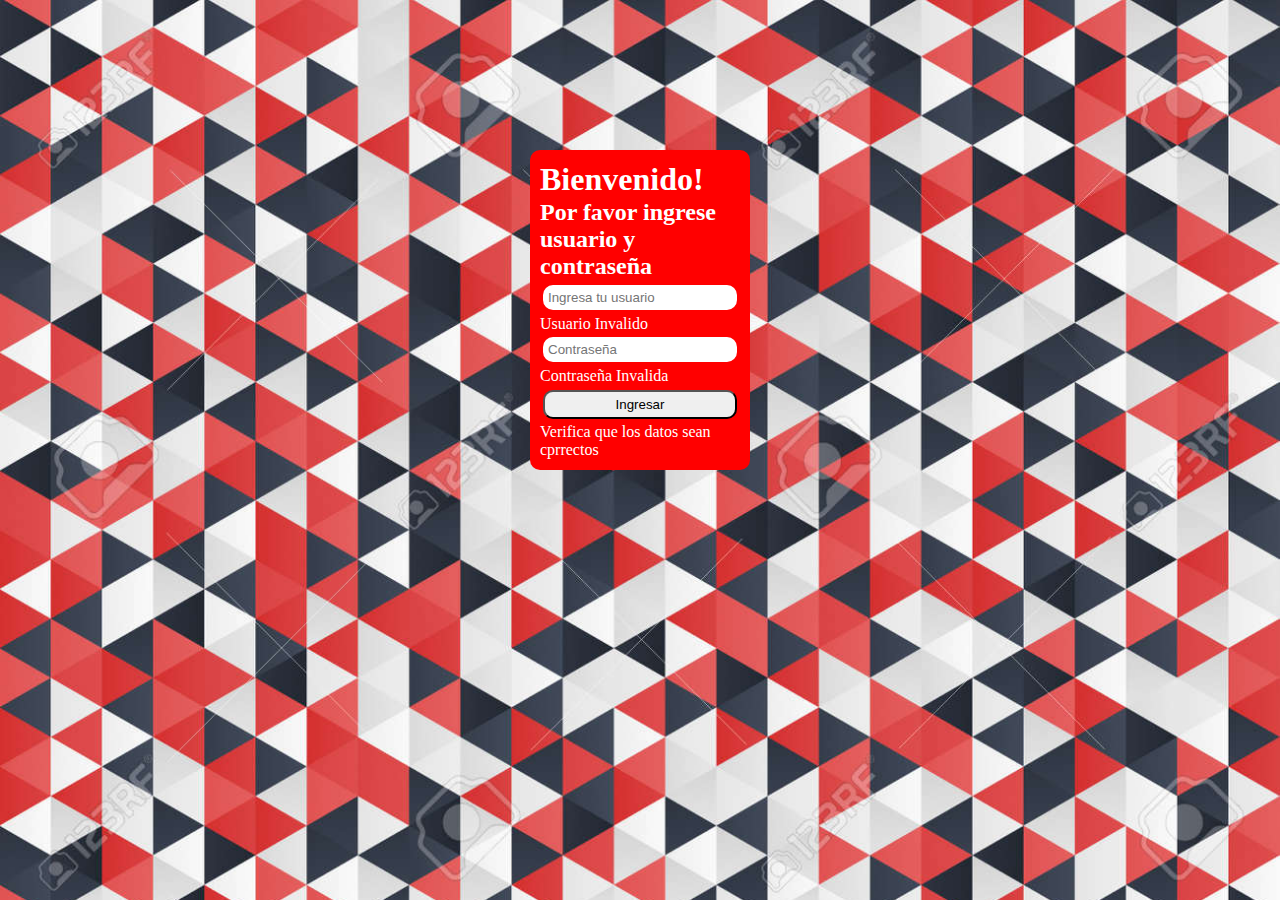
<file: Index.html>
<!DOCTYPE html>
<html lang="en">
<head>
    <meta charset="UTF-8">
    <meta name="viewport" content="width=device-width, initial-scale=1.0">
    <title>Document</title>
    <link rel="stylesheet" href="Style.css">
</head>
<body>
    <form id="form">
        <H1>Bienvenido!</H1>
        <h2>Por favor ingrese usuario y contraseña</h2>
        <input type="text" class="input" id="Usuariohtml" placeholder="Ingresa tu usuario">

        <span class="escondido" id="errorUsuario">Usuario Invalido</span>

        <input type="password" class="input" id="Passwordhtml" placeholder="Contraseña">

        <span class="escondido" id="errorPassword">Contraseña Invalida</span>
        <button type="submit" id="button">Ingresar</button>
        <span class="escondido" id="errorDatos">Verifica que los datos sean cprrectos</span>
    </form>

    <script src="Main.JS"></script>
</body>
</html>
</file>
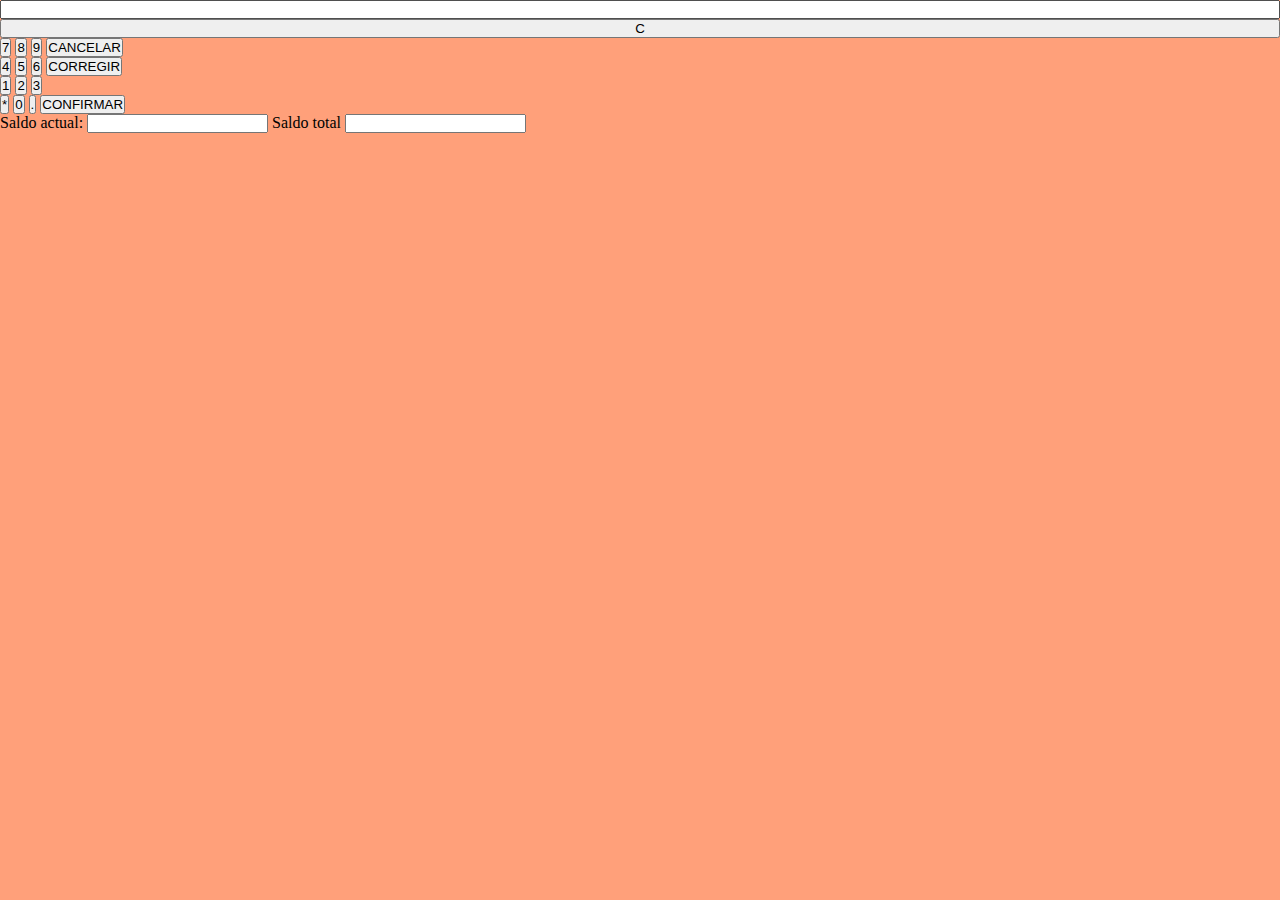
<file: Banco.html>
<!DOCTYPE html>
<html lang="en">
<head>
    <meta charset="UTF-8">
    <meta name="viewport" content="width=device-width, initial-scale=1.0">
    <title>Document</title>
    <link rel="stylesheet" href="Cajero.css">
</head>
<body>
    <div class="teclado">
        <input type="text" id="display"> 
     
        <div class="botones">
         
            <button id="fuente" onclick="clearDisplay()">C</button>
        <div class="linea">
            <button id="fuente" onclick="appendToDisplay('7')">7</button>
            <button id="fuente" onclick="appendToDisplay('8')">8</button>
            <button id="fuente" onclick="appendToDisplay('9')">9</button>
            <button id="cancelar" onclick="clearDisplay()">CANCELAR</button>
        </div>
        <div class="linea">
            <button id="fuente" onclick="appendToDisplay('4')">4</button>
            <button id="fuente" onclick="appendToDisplay('5')">5</button>
            <button id="fuente" onclick="appendToDisplay('6')">6</button>
            <button id="corregir" onclick="clearDisplay()">CORREGIR</button>
        </div>
        <div class="linea">
            <button id="fuente" onclick="appendToDisplay('1')">1</button>
            <button id="fuente" onclick="appendToDisplay('2')">2</button>
            <button id="fuente" onclick="appendToDisplay('3')">3</button>
     
        </div>
        <div class="linea">
            <button id="fuente" onclick="appendToDisplay('*')">*</button>
            <button id="fuente" onclick="appendToDisplay('0')">0</button>
            <button id="fuente" onclick="calculate()">.</button>
            <button id="confirmar" onclick="calculate()">CONFIRMAR</button>
        </div>
        </div>
        </div>
     
         <div class="saldo">
             <a>Saldo actual:</a>
             <input type="text" id="nuevo">
             <a>Saldo total</a>
             <input type="text" id="nuevosaldo">
     
         </div>
         <script src="Banco.js"></script>
         <script src="Main.JS"></script>
   
</body>
</html>
</file>
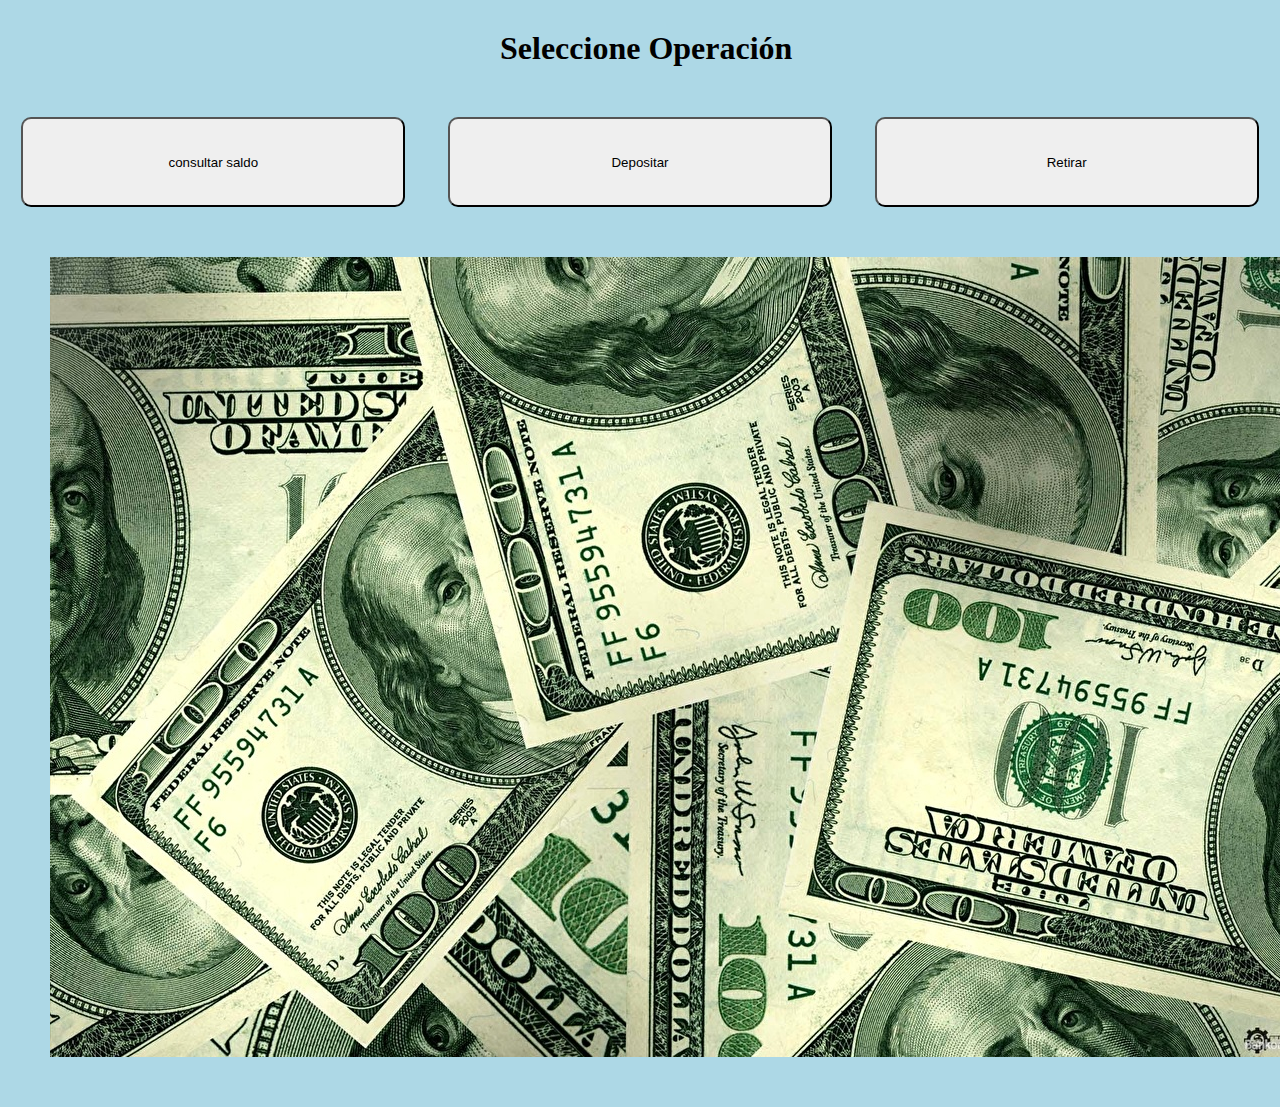
<file: Menu.HTML>
<!DOCTYPE html>
<html lang="en">
<head>
    <meta charset="UTF-8">
    <meta name="viewport" content="width=device-width, initial-scale=1.0">
    <title>Document</title>
    <link rel="stylesheet" href="Deposito.css">
</head>
<body>
    <div id="title">
        <div id="title2">
        <H1>Seleccione Operación </H1>
        </div>

    </div>
    <div id="botones">
        <button id="Press" onclick="location.href='Banco.html'">consultar saldo </button>
        <button id="Press" onclick="location.href='Banco.html' ">Depositar</button>
        <button id="Press" onclick="location.href='Banco.html' ">Retirar</button>
    </div>

    <div class="Publicidad">
        <img src="money.jpg" alt="Billetes">
    </div>

    <script src="Main.JS"></script>


</body>
</html>
</file>
<file: Style.css>
*{
    margin: 0;
    padding: 0;
}

body{
    background-image: url(Fondo\ cajero.jpg);
    background-size: cover;
    display:flex;
    justify-content: center;
    align-items: center;
    flex-direction: column;
    padding-top: 150px;
}



#form{
    padding: 10px;
    color: white;
    display: flex;
    justify-content: space-around;
    flex-direction: column;
    background-color: red;
    justify-items: center;
    border-radius: 10px;
    height: 300px;
    width: 200px;
}

#Usuariohtml{
    margin: 3px;
    padding:5px;
    border-radius: 10px;
    border: 3px;
}

#Passwordhtml{
    margin: 3px;
    padding:5px;
    border-radius: 10px;
    border: 3px;
}

#button{
    border-radius: 10px;
    margin: 3px;
    padding: 5px;
}
</file>
<file: Cajero.css>
*{
    padding: 0;
    margin: 0;
}

body{
    display: flex;
    flex-direction: column;
    background-color: lightsalmon;
    justify-content: center;
}
.teclado{
    display: flex;
    flex-direction: column;
    justify-content: center;
}
.botones{
    display: flex;
    flex-direction: column;
    justify-content: center;}
}

button{
    width: 40px;
    height:  40px;
}
</file>
<file: Deposito.css>
*{
    padding: 0;
    margin: 0;
}

body{
    display: flex;
    flex-direction: column;
    justify-content: center;
    background-color: lightblue;

}

#title{
    padding-left:500px ;
    padding-top: 30px;
    display: flex;
    flex-direction: column;
    justify-content: center;
    justify-items: center;
}

#botones{
    padding-top: 50px;
    display: flex;
    flex-direction: row;
    justify-content: space-around;
}

button{
    border-radius: 10px;
    padding: 15px;
    width: 30vw;
    height: 10vh    ;

}
.Publicidad{
    display: flex;
    flex-direction: center;
    padding: 50px;

}
</file>
